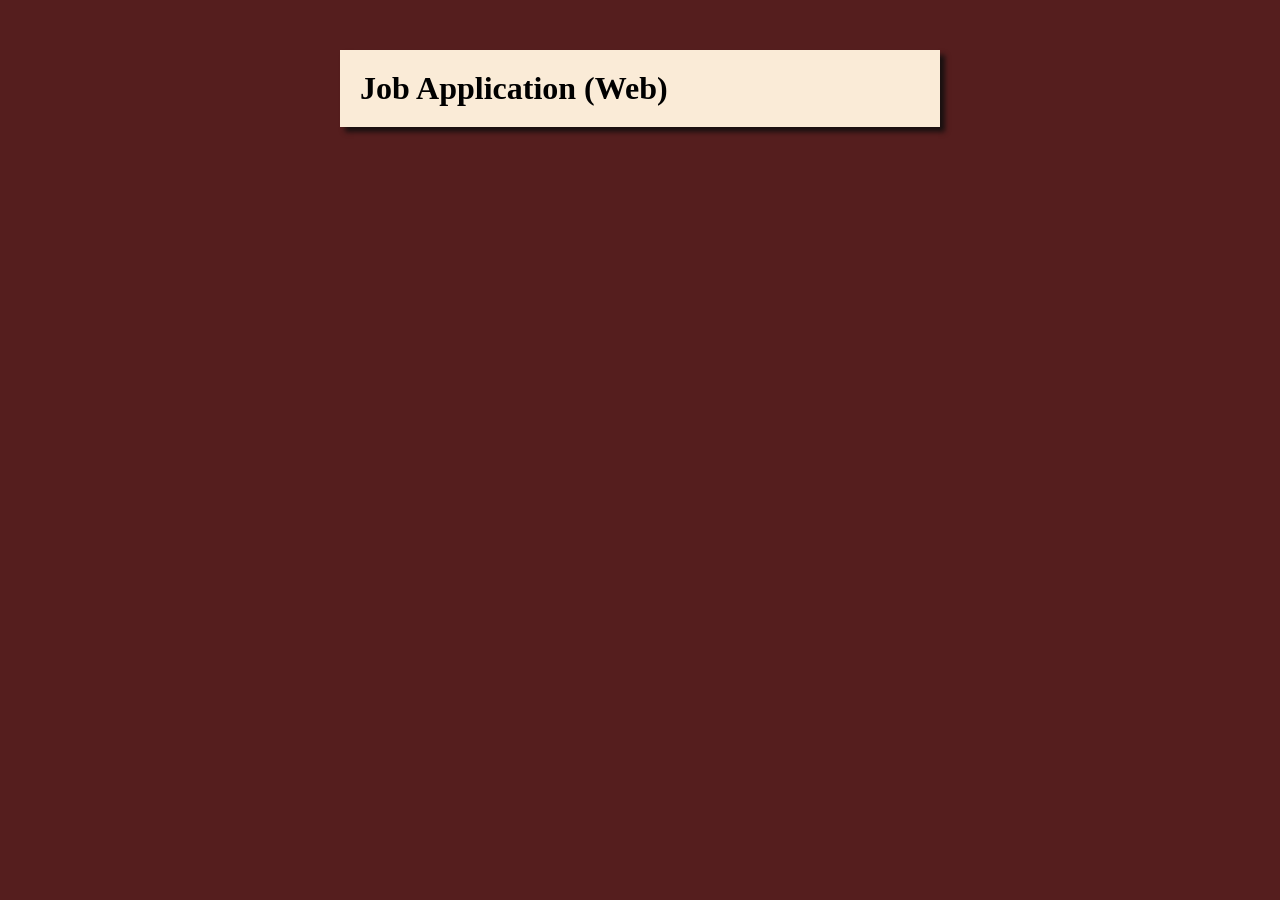
<file: project2/index.html>
<!DOCTYPE html>
<html lang="en">
<head>
    <meta charset="UTF-8">
    <meta name="viewport" content="width=device-width, initial-scale=1.0">
    <title>Document</title>
    <link rel="stylesheet" href="style.css">
</head>
<body>
    <div class="container">
    <div class="apply_box">
        <h1>Job Application <Span class="tittle_small">(Web)</Span></h1>
    </div>
</body>
</html>
</file>
<file: project2/style.css>
*{
    padding: 0;
    margin: 0;
    box-sizing: border-box;
}

body{
    background-color: rgb(85, 30, 30);
}
.container{
    max-width: 900vh;
    margin: 0 auto;
}
.apply_box{
    max-width: 600px;
    padding: 20px;
    background-color: antiquewhite;
    margin: 0 auto;
    margin-top: 50px;
    box-shadow:  5px 5px 5px rgb(25, 16, 16);
}
</file>
